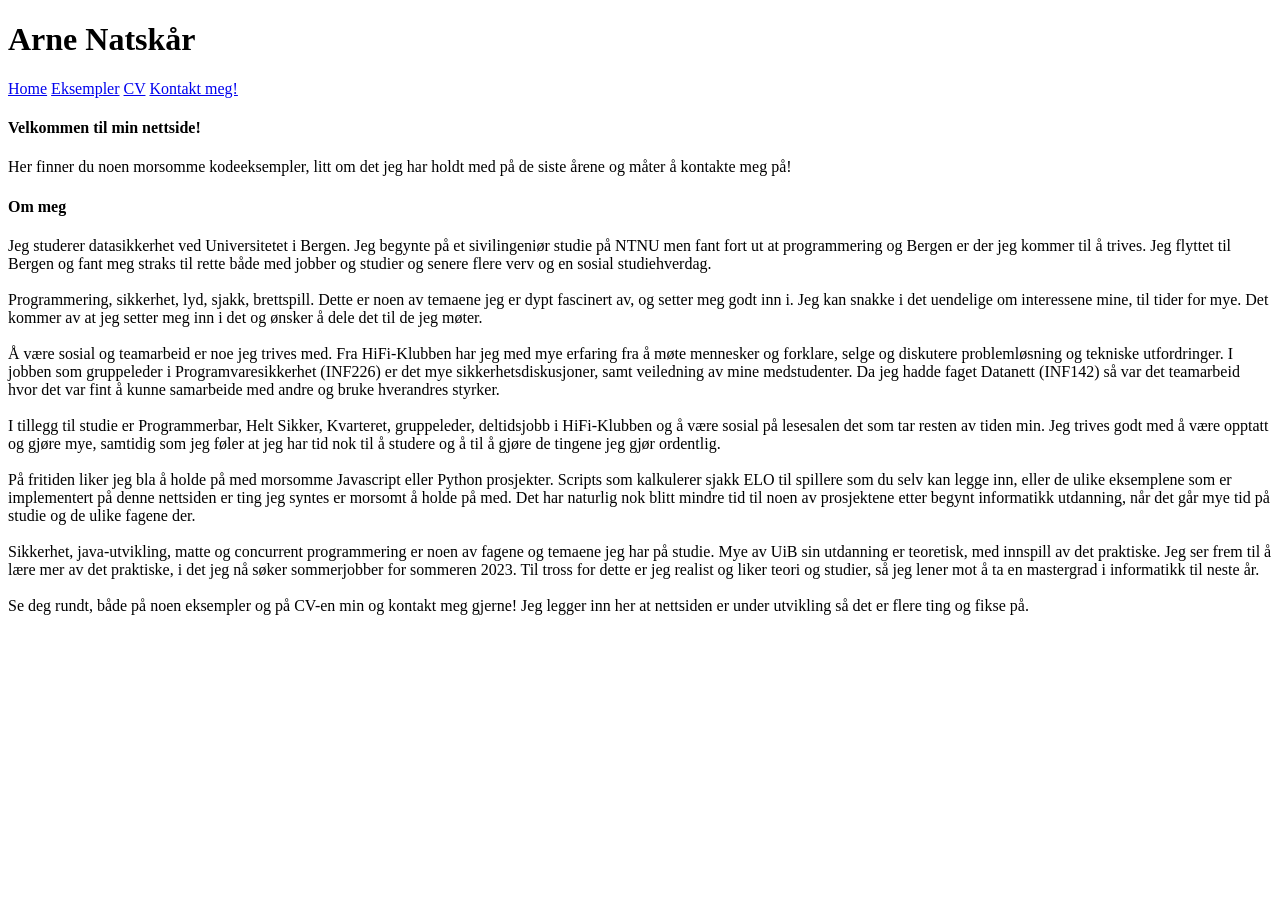
<file: index.html>
<!DOCTYPE html>
<html lang="en">
<head>
    <meta charset="UTF-8">
    <title>Arne Natskår</title>
    <!--- <link rel="stylesheet" href="style.css"> --->
    <link rel="stylesheet" href="https://cdn.simplecss.org/simple.min.css">
</head>
<body>
<header>
    <h1 id="name">Arne Natskår</h1>
    <nav>
        <a href="index.html">Home</a>
        <a href="code.html">Eksempler</a>
        <a href="cv.html">CV</a>
        <a href="contact.html">Kontakt meg!</a>
    </nav>
</header>
<h4>Velkommen til min nettside!
</h4>
<p>
    Her finner du noen morsomme kodeeksempler, litt om det jeg har holdt med på de siste årene og måter å kontakte meg på!

</p>
<h4>  Om meg</h4>
<p>

    Jeg studerer datasikkerhet ved Universitetet i Bergen. Jeg begynte på et sivilingeniør studie på NTNU men fant fort ut at programmering og Bergen er der jeg kommer til å trives. Jeg flyttet til Bergen og fant meg straks til rette både med jobber og studier og senere flere verv og en sosial studiehverdag.
    <br>
    <br>
    Programmering, sikkerhet, lyd, sjakk, brettspill. Dette er noen av temaene jeg er dypt fascinert av, og setter meg godt inn i. Jeg kan snakke i det uendelige om interessene mine, til tider for mye. Det kommer av at jeg setter meg inn i det og ønsker å dele det til de jeg møter.
    <br>
    <br>
    Å være sosial og teamarbeid er noe jeg trives med. Fra HiFi-Klubben har jeg med mye erfaring fra å møte mennesker og forklare, selge og diskutere problemløsning og tekniske utfordringer. I jobben som gruppeleder i Programvaresikkerhet (INF226) er det mye sikkerhetsdiskusjoner, samt veiledning av mine medstudenter. Da jeg hadde faget Datanett (INF142) så var det teamarbeid hvor det var fint å kunne samarbeide med andre og bruke hverandres styrker.
    <br>
    <br>
    I tillegg til studie er Programmerbar, Helt Sikker, Kvarteret, gruppeleder, deltidsjobb i HiFi-Klubben og å være sosial på lesesalen det som tar resten av tiden min. Jeg trives godt med å være opptatt og gjøre mye, samtidig som jeg føler at jeg har tid nok til å studere og å til å gjøre de tingene jeg gjør ordentlig.
    <br>
    <br>
    På fritiden liker jeg bla å holde på med morsomme Javascript eller Python prosjekter. Scripts som kalkulerer sjakk ELO til spillere som du selv kan legge inn, eller de ulike eksemplene som er implementert på denne nettsiden er ting jeg syntes er morsomt å holde på med. Det har naturlig nok blitt mindre tid til noen av prosjektene etter begynt informatikk utdanning, når det går mye tid på studie og de ulike fagene der.
    <br>
    <br>
    Sikkerhet, java-utvikling, matte og concurrent programmering er noen av fagene og temaene jeg har på studie. Mye av UiB sin utdanning er teoretisk, med innspill av det praktiske. Jeg ser frem til å lære mer av det praktiske, i det jeg nå søker sommerjobber for sommeren 2023. Til tross for dette er jeg realist og liker teori og studier, så jeg lener mot å ta en mastergrad i informatikk til neste år.
    <br>
    <br>
    Se deg rundt, både på noen eksempler og på CV-en min og kontakt meg gjerne! Jeg legger inn her at nettsiden er under utvikling så det er flere ting og fikse på.

</p>
<script src="script.js"></script>
</body>
</html>
</file>
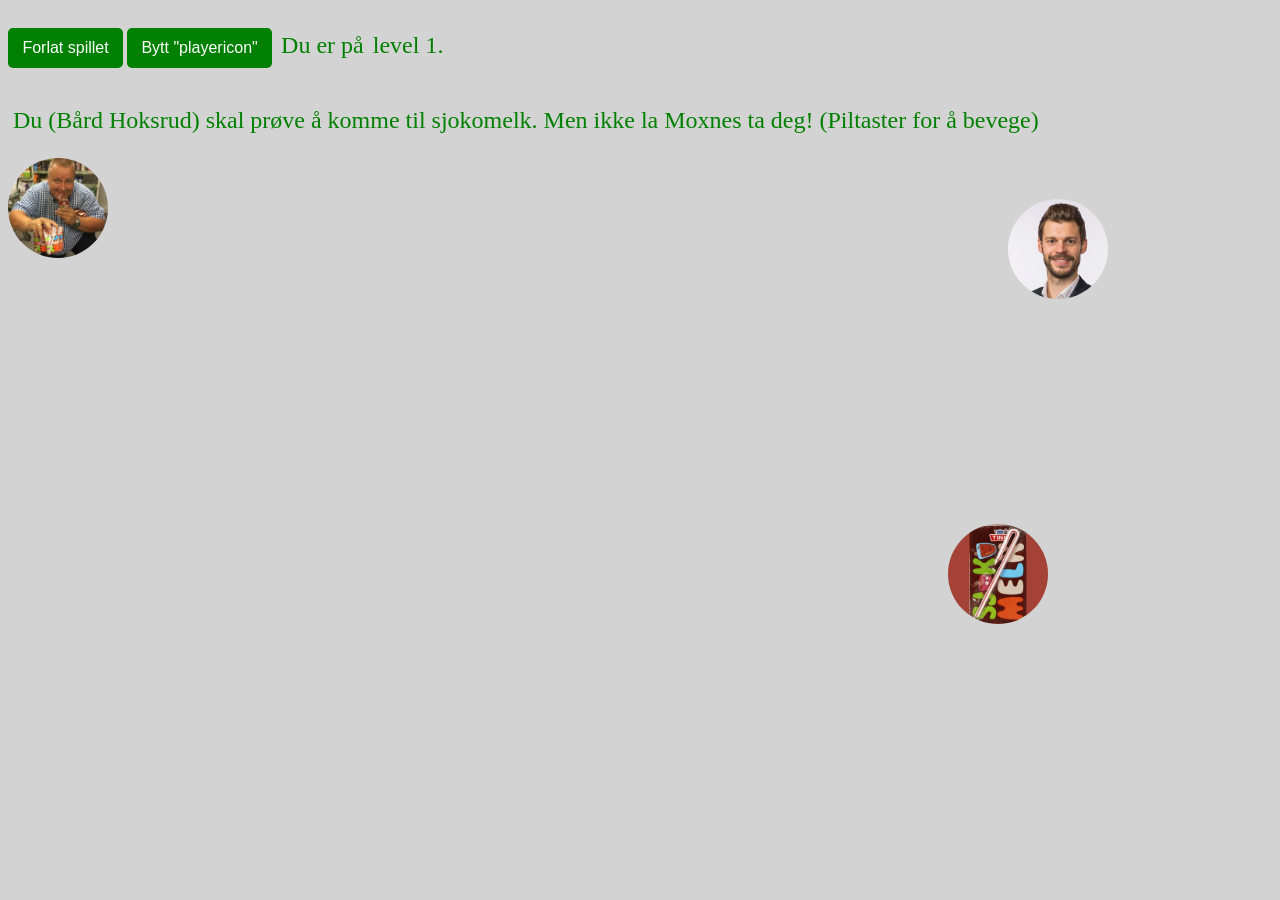
<file: hoksrudspill/Index.html>
<!DOCTYPE html>
<html lang="nb">
<head>
    <meta charset="UTF-8">
    <title>Du må hjelpe!</title>
    <link rel="stylesheet" href="CSS.css">

</head>
<body>


<div>
    <button class="button" onclick="leaveGame()" id="leaveGameButton">Forlat spillet</button>
    <button class="button" onclick="byttPlayerIcon()"> Bytt "playericon" </button>
    <p  class="tekst green ">Du er på </p>
    <p id="level" class="tekst level"> level 1.</p>
    <p id="info" class="tekst info"> Du (Bård Hoksrud) skal prøve å komme til sjokomelk. Men ikke la Moxnes ta deg! (Piltaster for å bevege)</p>

</div>
<img src="sjokomelkRedigert1.jpg" id="sjokomelk">
<img src="bardhoksrudRedigert1.jpg" id="player">
<img src="moxnes2Redigert1.jpg" id="moxnes">

<audio src="vinnFanfare.mp3" id="lydVinn" ></audio>
<audio src="tapMoxnes.mp3" id="lydTap"></audio>

<script src="Javascript.js">
</script>


</body>
</html>
</file>
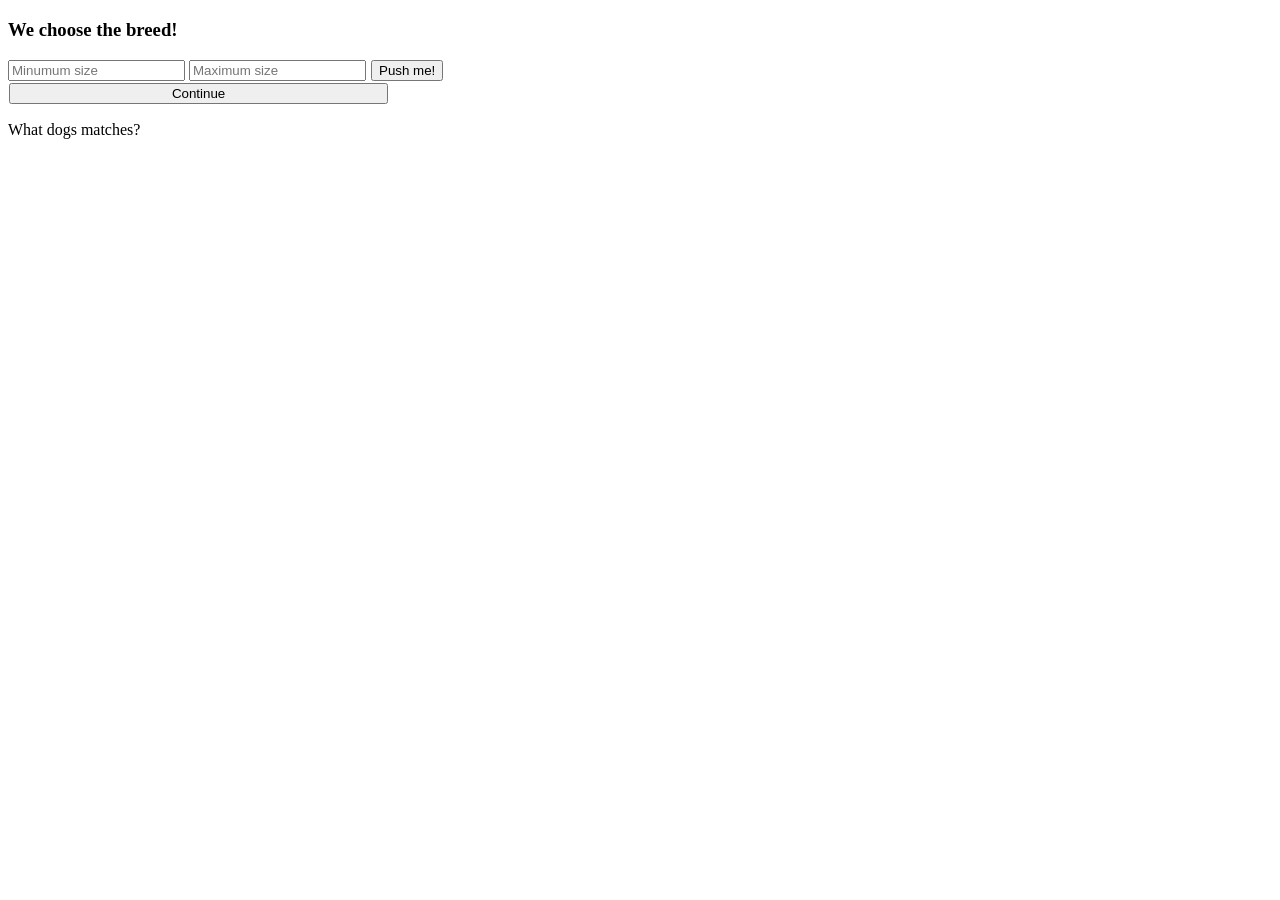
<file: theDogApp/index.html>
<!DOCTYPE html>
<html lang="en">
<head>
    <meta charset="UTF-8">
    <title>Title</title>
    <link rel="stylesheet" href="https://cdn.simplecss.org/simple.min.css">
   <style>

        button{
            margin: 1px
        }

        .dogsDivClass{
            border: 5px solid black;
            float: left;
            margin: auto;
            padding: 3px;
            width: 50%;
            text-align: center;
        }



        #breed_data {
            background: #fff;
            border-radius: 4px;
            padding: 20px;
            font-size: 12px;
            text-align: left;
            transition: all 0.2s;
            margin: 0 auto;
            width: 500px;
        }

        #breed_image {
            background: #fff;
            margin: 0 auto;
            width: 460px;
        }
        #continue {
            width: 30%;
        }


    </style>
</head>
<body>

<div id="banner-message">
    <h3>We choose the breed! </h3>
    <input type="text" placeholder="Minumum size">
    <input type="text" placeholder="Maximum size">
    <button onclick="updateDogs()">Push me!</button>

</div>
<button onclick="nextStep()" id="continue">Continue</button>
<p></p>
<div id="tempButtonsDiv">
</div>
<div id="dogsTextDivH">What dogs matches?</div>
<script src="script3.js"></script>
</body>
</html>
</file>
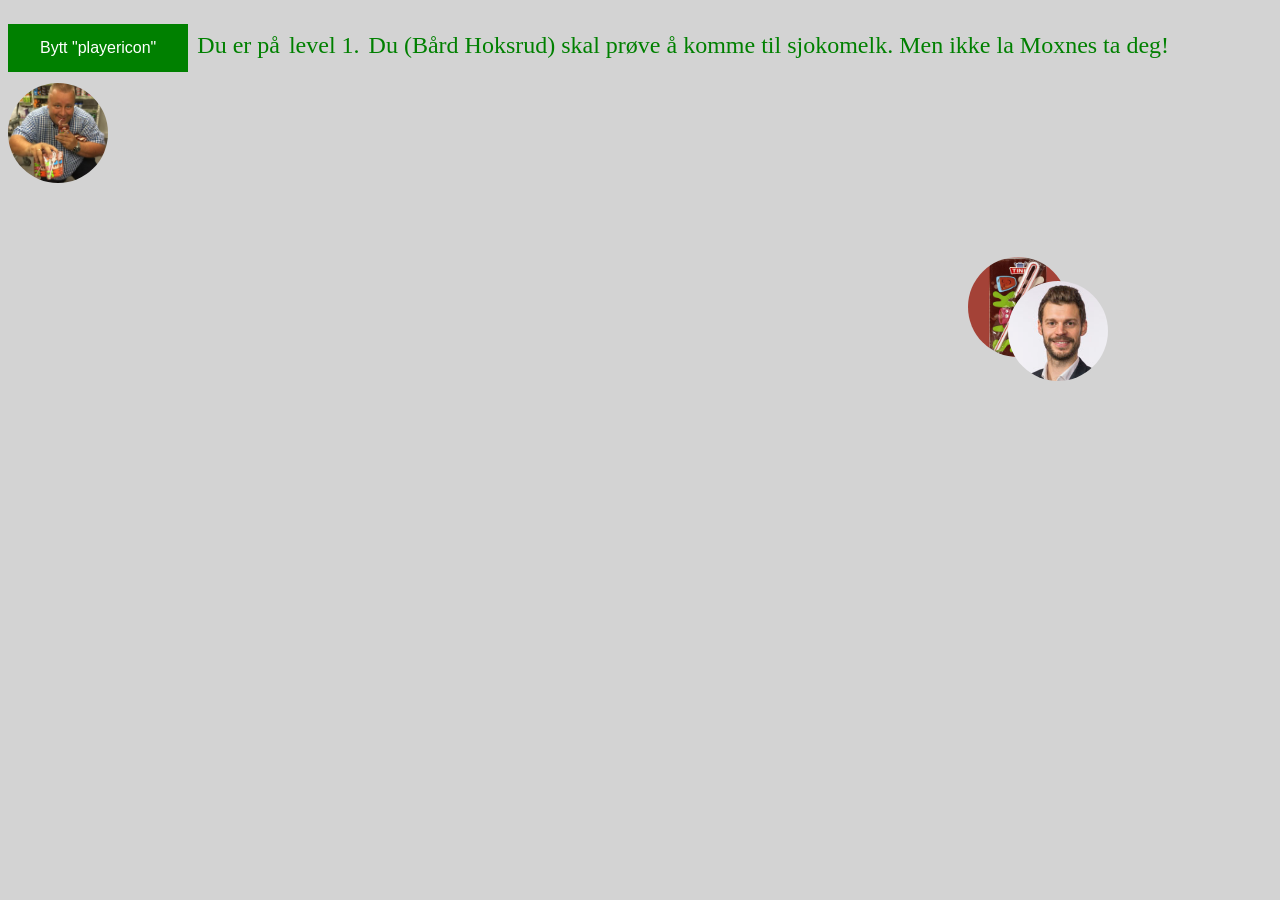
<file: hoksrudspill/Spill med Hoksrud/Index.html>
<!DOCTYPE html>
<html lang="nb">
<head>
    <meta charset="UTF-8">
    <title>Du må hjelpe!</title>

 <link rel="stylesheet" href="CSS.css">

</head>
<body>

<div>
        <button class="button" onclick="byttPlayerIcon()"> Bytt "playericon" </button>
    <p  class="tekst green ">Du er på </p>
    <p id="level" class="tekst level"> level 1.</p>
    <p id="info" class="tekst info"> Du (Bård Hoksrud) skal prøve å komme til sjokomelk. Men ikke la Moxnes ta deg!</p>

</div>
<img src="sjokomelkRedigert1.jpg" id="sjokomelk">
<img src="bardhoksrudRedigert1.jpg" id="player">
<img src="moxnes2Redigert1.jpg" id="moxnes">

<audio src="vinnFanfare.mp3" id="lydVinn" ></audio>
<audio src="tapMoxnes.mp3" id="lydTap"></audio>

<script src="Javascript.js">
</script>


</body>
</html>
</file>
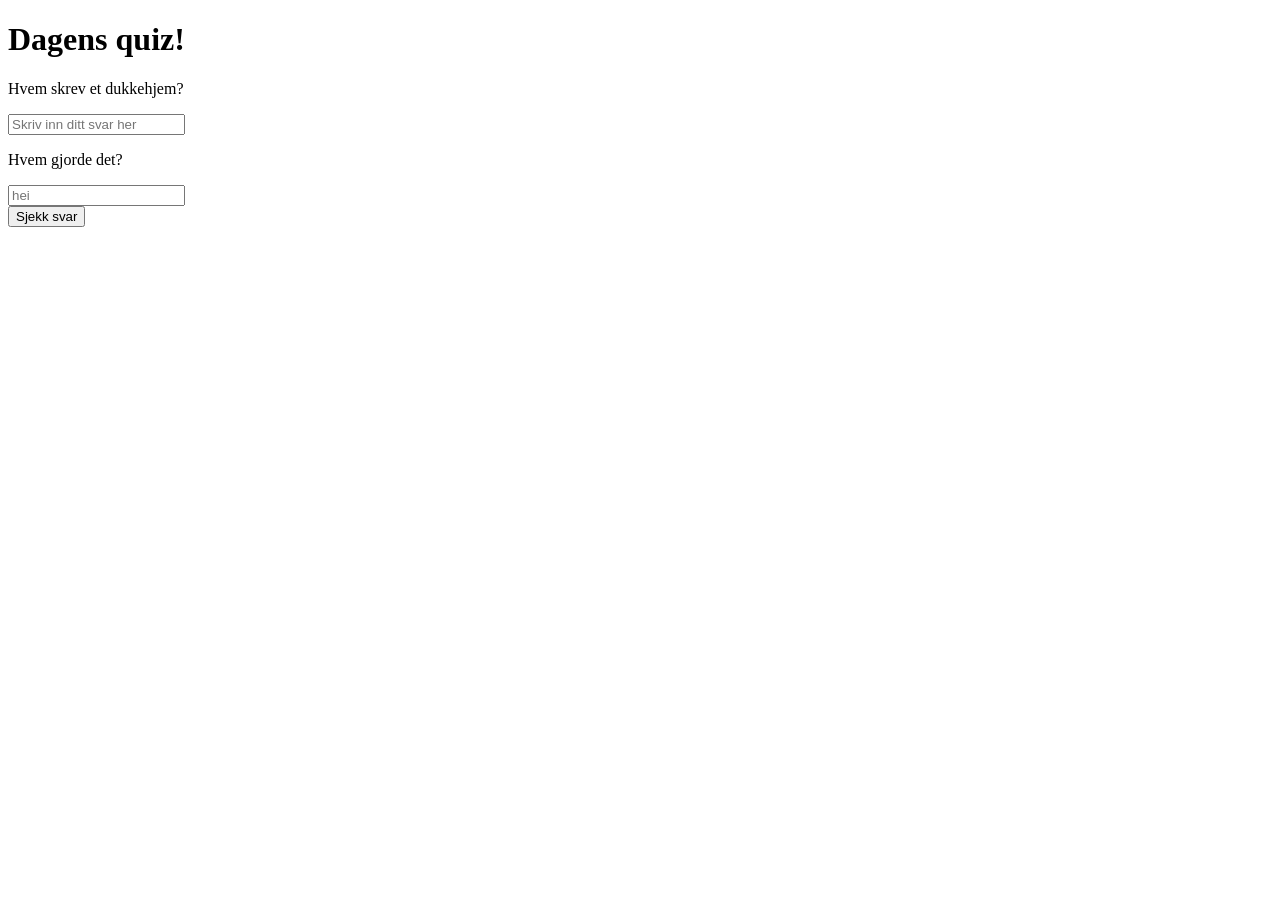
<file: quiz.html>
<!DOCTYPE html>
<html lang="en">
<head>
    <meta charset="UTF-8">
    <title>Title</title>
</head>
<body>
<h1> Dagens quiz!</h1>
<p> Hvem skrev et dukkehjem?</p>
<input type="text" id="inpSvarEn" placeholder="Skriv inn ditt svar her">
<div id="divSvar"></div>
<p> Hvem gjorde det?</p>
<input type="text" id="inpSvarTo" placeholder="hei">
<div id="divSvarTo"></div>
<button id="button"> Sjekk svar</button>


<script>
    var svarEn= document.getElementById("inpSvarEn");
    var svarTo = document.getElementById("inpSvarTo");
    //var svarTre = document.getElementById("svarTre");
    var button = document.getElementById("button");
    var divSvar = document.getElementById("divSvar");
    var divSvarTo = document.getElementById("divSvarTo");
    // svarEn= svarEn.toLowerCase();

    button.onclick = function () {

        if (svarEn.value === "henrik ibsen"|| svarEn.value === "ibsen") {
            divSvar.innerHTML="Gratulerer"
        }
        else {
            divSvar.innerHTML = ("ditt nepskrell");

        }

        if (svarTo.value === "hei"){
            divSvarTo.innerHTML="Gratulerer her også!"
        }
        else {
            divSvarTo.innerHTML = ("neeepskrell")
        }
    }


    /*
        <p> Hva leker du?</p>
        <input type="text" id="inpSvarTre" placeholder="idk?">
        <br>
        <br>
        <button
        */


</script>
</body>
</html>
</file>
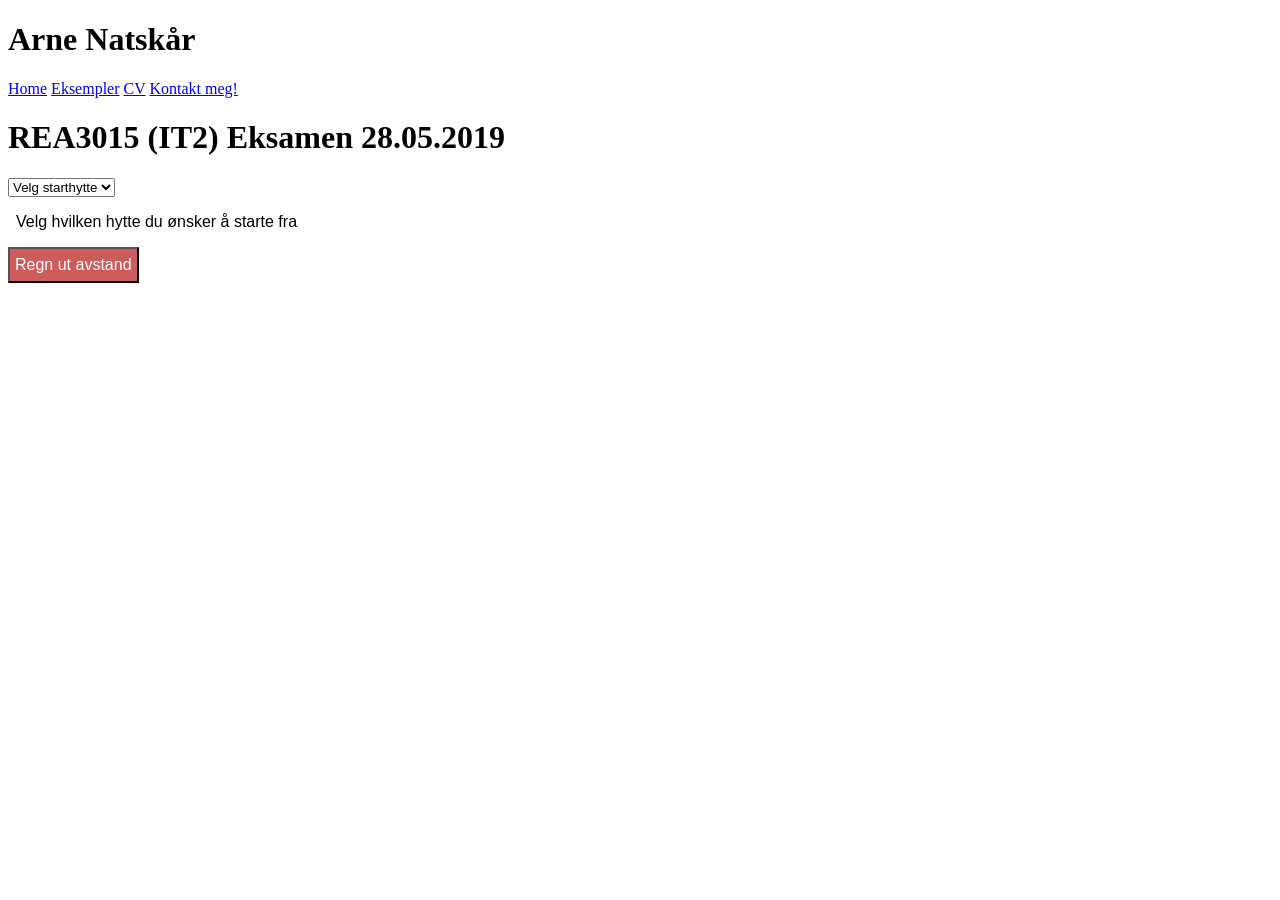
<file: eksamen/oppgave3Eksamen.html>
<!DOCTYPE html>
<html lang="en">
<head>
    <meta charset="UTF-8">
    <title>Oppgave 3</title>
    <link rel="stylesheet" href="https://cdn.simplecss.org/simple.min.css">
    <style>

        .li a {
            display: block;
            color: white;
            text-align: center;
            padding: 14px 16px;
            text-decoration: none;
        }
        .li a:hover:not(.active) {
            background-color: #111;
        }
        .active {
            background-color: #4CAF50;
        }
        .liste{
            margin-left: 8px;
            font-family: Tahoma, Geneva, sans-serif;
            font-size: 16px;
        }
        p {
            margin-left: 8px;
            font-family: Tahoma, Geneva, sans-serif;
            font-size: 16px;
        }
        button {
            background-color: indianred;
            color: white;
            padding: 7px 5px;
            text-align: center;
            display: inline-block;
            font-size: 16px;
        }

    </style>
</head>
<body>
<header>
    <h1 id="name">Arne Natskår</h1>
    <nav>
        <a href="../index.html">Home</a>
        <a href="../code.html">Eksempler</a>
        <a href="../cv.html">CV</a>
        <a href="../contact.html">Kontakt meg!</a>
    </nav>
</header>
<h1>REA3015 (IT2) Eksamen  28.05.2019</h1>


<select id="select1"></select>
<select id="select2" style="display: none"></select>
<select id="select3" style="display: none"></select>

<p id="tilbakemelding"></p>

<ul id="liste"></ul>
<button onclick="regnUt()">Regn ut avstand</button>
<script>
    const select1 = document.querySelector("#select1");
    const select2 = document.querySelector("#select2");
    const select3 = document.querySelector("#select3");
    const liste = document.querySelector("#liste");
    const tilbakemelding = document.querySelector("#tilbakemelding");
    let totalAvstand = 0;
    let avstandTurA = 0;
    let avstandTurB = 0;
    let antallHytter = 0;
    //Startet med å opprette noen variabler og hente inn referansene fra HTML

    let gjendesheim = ["Gjendesheim", ["Glitterheim",22],["Memurubu",14]];
    let glitterheim = ["Glitterheim", ["Gjendesheim",22],["Memurubu",18],["Spiterstulen",17]];
    let memurubu = ["Memurubu", ["Gjendesheim",14],["Glitterheim",18],["Gjendebu",10]];
    let gjendebu =["Gjendebu",["Memurubu",10],["Leirvassbu",19],["Spiterstulen",24],["Olavsbu",16]];
    let leirvassbu = ["Leirvassbu",["Gjendebu",19],["Spiterstulen",15],["Olavsbu",11]];
    let spiterstulen = ["Spiterstulen",["Glitterheim",17],["Gjendebu",24],["Leirvassbu",15]];
    let olavsbu = ["Olavsbu", ["Gjendebu",16],["Leirvassbu",11]];

    let stedListe = [gjendesheim,glitterheim, memurubu, gjendebu,leirvassbu,spiterstulen,olavsbu];
    //lager en array til hver av stedene, setter de så inn i en liste
    let selectedValue =[0,0,0]; //Oppretter en tom array som skal bli fylt med de valgene som blir tatt

    window.onload = function () {
        //Når windows loader innn oppretter den de første valgmulighetene
        select1.innerHTML = `<option> Velg starthytte </option>`
        tilbakemelding.innerHTML = "Velg hvilken hytte du ønsker å starte fra";
        for (let steder of stedListe) {
            select1.innerHTML += `<option>${steder[0]}</option>`
        }
    };
    select1.onchange = function () {
        //I det bruker velger nr skjer det flere ting:
        for (let steder of stedListe){
            if(select1.value === steder[0]) { //Henter ut referansen bruker velger
                select2.innerHTML = `<option value="0"> Velg neste hytte</option>`
                select2.style.display = ""; //Gjør select nr 2 synlig
                select3.style.display = "none"; //Gjør select nr 3 usynelig
                tilbakemelding.innerHTML = "Bra, velg så en hytte til som du ønsker å gå til"; //Ønsker godt brukergrensesnitt med tilbakemeldinger
                selectedValue[0] =(steder); ////lagrer sted nr1
                for (let i = 1; i < steder.length; i++) {
                    select2.innerHTML += `<option>${steder[i][0]}</option>` //Legger til de tilhørende valgene for den hytten bruker valgte
                }
            }
        }
    };
    select2.onchange = function () {
        //her skjer det akkuratt det samme som sist funksjon. Hvis man "kombinerer" disse kan man lett få et mønster som man kan følge i evig tid.
        // Slik at en bruker kan velge evig hytter og ikke bare 3 slik oppgaven tilsa
        for (let steder of stedListe) {
            if (select2.value === steder[0]) {
                select3.innerHTML = `<option value="0"> Velg neste hytte </option>`
                select3.style.display = "";
                tilbakemelding.innerHTML = "Sånn, nå kan du enten fortsette å velge hytter, eller du kan trykke på regn ut avstand for turen du har valgt til nå";
                selectedValue[1] =(steder);
                console.log(selectedValue)
                for (let i = 1; i < steder.length; i++) {
                    select3.innerHTML += `<option>${steder[i][0]}</option>`
                }
            }
        }
    };
    select3.onchange = function () {
        //Den 3. selecten generere ingen ny select (slik oppgaven spesifiserte), men lagrer på de verdeiene
        for (let steder of stedListe) {
            if (select3.value === steder[0]) {
                selectedValue[2] = (steder);
                console.log(selectedValue)
            }
        }
    };
    function regnUt() {
        if (selectedValue[0] !== 0 && selectedValue[1] !== 0) { //kjører bare hvis bruker minst har valgt 2 hytter
            for (let x = 1; x < selectedValue[0].length; x++) {
                if (selectedValue[0][x][0] === selectedValue[1][0]) { //Letter etter hvor navn er samme
                    avstandTurA = selectedValue[0][x][1]; //Finner så en x hvor de to arraysene er det samme, da kan vi finne avstanden i første tur
                    totalAvstand = avstandTurA; //legger avstanden fra tur A inn i den totale avstanden
                    tilbakemelding.innerHTML = `Avstanden ble ${totalAvstand} km` //Gir bruker tilbakemelding
                    antallHytter = 2; //registerer antall hytter

                }
            }
            if (selectedValue[2] !== 0) { //Skjekker om bruker har valgt hytte nr 3, hvis det kjører den dette:
                for (let h = 1; h < selectedValue[1].length; h++) {
                    if (selectedValue[1][h][0] === selectedValue[2][0]) {
                        avstandTurB = selectedValue[1][h][1];
                        totalAvstand = totalAvstand + avstandTurB;
                        console.log(totalAvstand);
                        tilbakemelding.innerHTML = `Avstanden ble ${totalAvstand} km`;
                        antallHytter = 3;
                    }
                }
            }
            //Her gis det tilbakemelding til bruker:
            liste.innerHTML = ""; //Gjør den tom for jeg oppdaterer den
            liste.innerHTML += `
        <li class="liste">Du valgte ${selectedValue[0][0]} som nytte nr 1</li>
        <li class="liste">Du valgte ${selectedValue[1][0]} som nytte nr 2</li>
        <li class="liste">Turen fra ${selectedValue[0][0]} til ${selectedValue[1][0]} er ${avstandTurA} km lang  </li>`

            if (selectedValue[2] !== 0) {
                liste.innerHTML += `
        <li class="liste">Du valgte ${selectedValue[2][0]} som nytte nr 3</li>
        <li class="liste">Turen fra ${selectedValue[1][0]} til ${selectedValue[2][0]} er ${avstandTurB} km lang</li>`
            }
            liste.innerHTML += `<li class="liste">Det blir totalt ${totalAvstand} km lang tur  </li>`
        }
        else {
            tilbakemelding.innerHTML = `Bruk rullegardinen for å velge hytter`
        }
    }
</script>
</body>
</html>
</file>
<file: style.css>
@import url(https://fonts.googleapis.com/css?family=Roboto+Slab);
body{
    background-color:  #66FCF1;
    font-family: "Roboto Slab";
}

ul {
    list-style-type: none;
    padding: 0;
    overflow: hidden;
    background-color: #1F2833;
    margin-bottom: 10px;
}
li {

}
li a {
    display: block;
    color: white;
    text-align: center;
    padding: 15px 15px;
    text-decoration: none;
}
li a:hover:not(.active) {
    background-color: #111;
}
.center {
    position: absolute;
    width: 300px;
    top: 50%;
    left: 50%;
    margin-left: -150px;
    margin-top: -50px;
}​
#name{
     font-size: 22px;
}

/* Color schemes:
 #0B0C10 Black
 #1F2833 Gray ish
 #C5C6C7 Alsost White
 #66FCF1 Light Blue
 #45A29E The darkest of the blue


 *
</file>
<file: hoksrudspill/CSS.css>
body{
    background-color: lightgrey;
}

#player{
    width: 100px;
    height: 100px;
    margin-left: 0;
    margin-top: 0;
    border-radius: 50%;
    position: absolute;
    transition:0s;

}

#sjokomelk {
    width: 100px;
    height: 100px;
    margin-left: 0;
    margin-top: 0;
    border-radius: 50% ;
    position: absolute;
}

#moxnes {
    width: 100px;
    height: 100px;
    margin-left: 0;
    margin-top: 0;
    border-radius: 50%;
    position: absolute;

}

.button {
    border-radius: 5px;
    background: green;
    font-size: 1rem;
    padding: 0.7rem 0.9rem;
    margin: 0.5rem 0;
    border: none;
    color: white;
    text-align: center;
    text-decoration: none;
    display: inline-block;
}
.button:hover{
    filter: brightness(1.4);
    cursor: pointer;
}

.tekst{
    border: none;
    padding: 0px 5px;
    text-align: center;
    text-decoration: none;
    display: inline-block;
    font-size: 24px;
    color: green;
}

.info{
    font-size: 24px;
}

.level{
    padding: 0px 0px
}
</file>
<file: hoksrudspill/Spill med Hoksrud/CSS.css>
body{
    background-color: lightgrey;
}
#player{
    width: 100px;
    height: 100px;
    margin-left: 0;
    margin-top: 0;
    border-radius: 50%;
    position: absolute;
    transition:0s;

}

#sjokomelk {
    width: 100px;
    height: 100px;
    margin-left: 0;
    margin-top: 0;
    border-radius: 50% ;
    position: absolute;
}

#moxnes {
    width: 100px;
    height: 100px;
    margin-left: 0;
    margin-top: 0;
    border-radius: 50%;
    position: absolute;

}

.button {
    background-color: green;
    border: none;
    color: white;
    padding: 15px 32px;
    text-align: center;
    text-decoration: none;
    display: inline-block;
    font-size: 16px;
    cursor: pointer;
}

.tekst{
    border: none;
    padding: 0px 5px;
    text-align: center;
    text-decoration: none;
    display: inline-block;
    font-size: 24px;
    color: green;
}

.info{
    font-size: 24px;
}

.level{
    padding: 0px 0px
}
</file>
